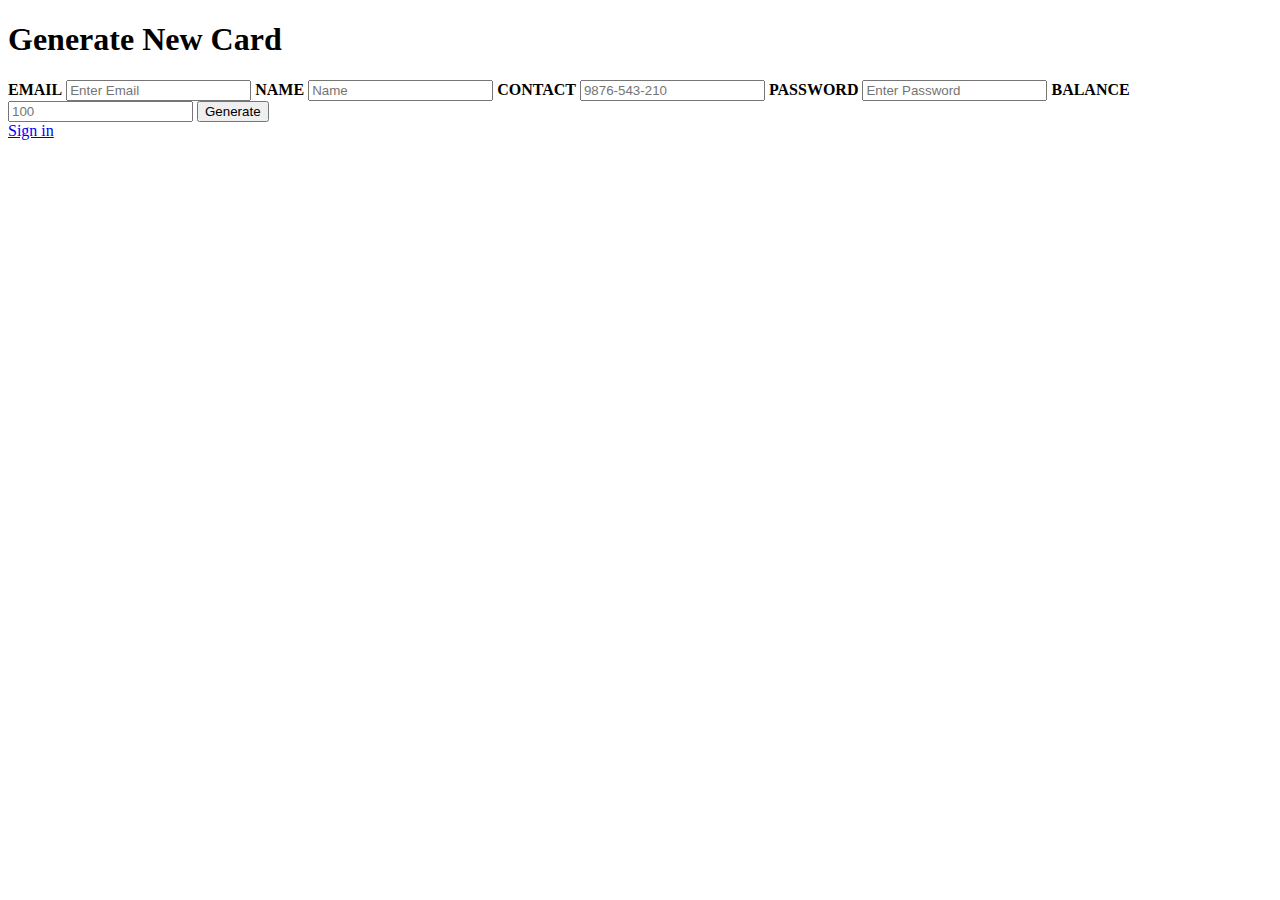
<file: src/main/resources/templates/newCard.html>
<!DOCTYPE html>
<html xmlns:th="https://thymeleaf.org">
<head>
<meta charset="ISO-8859-1">
<title>Metro - Generate new card</title>
<link th:href="@{/style/style.css}" rel="stylesheet">
</head>
<body>
	<body>
	<div class="bg-img">
	<form action="/newCard" method="POST" class="container">
		<h1>Generate New Card</h1>
		
		<p th:text="${message}"></p>
		
		<label for="email"><b>EMAIL</b></label> 
		<input type="email"	placeholder="Enter Email" name="email" required> 
		
		<label for="text"><b>NAME</b></label> 
		<input type="text" placeholder="Name" name="name" required>
		
		<label for="number"><b>CONTACT</b></label>
		<input type="number" placeholder="9876-543-210" name="contact" required>
		 
		<label for="password"><b>PASSWORD</b></label>
		<input type="password" placeholder="Enter Password" name="password" required>
		
		<label for="number"><b>BALANCE</b></label>
		<input type="number" placeholder="100" name="balance" required>

		<button type="submit" class="btn" value="Generate">Generate</button>
		<div class="a-tag">
			<a href="/signIn">Sign in</a>
		</div>
		
	</form>
	</div>
</body>


</html>
</file>
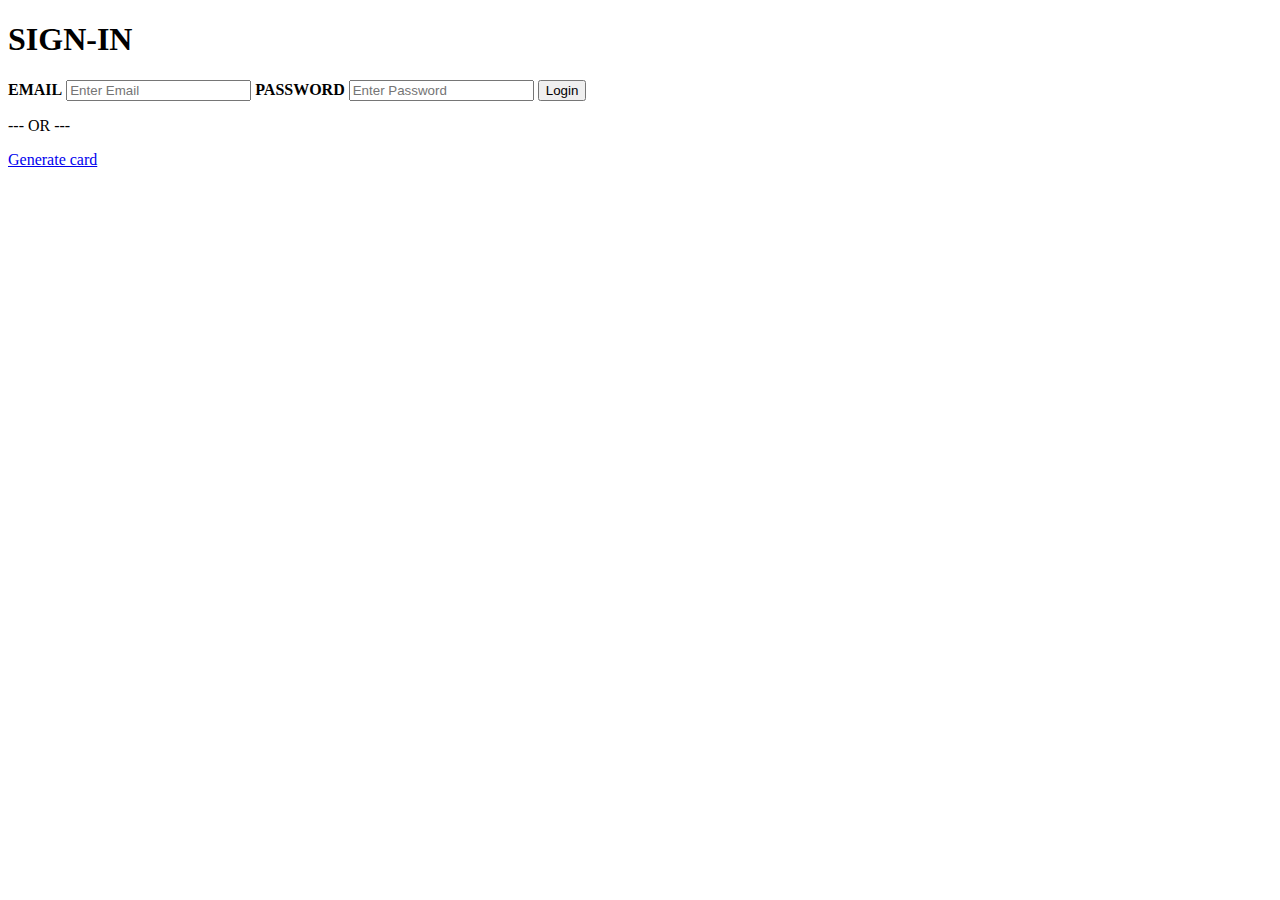
<file: src/main/resources/templates/signIn.html>
<!DOCTYPE html>
<html xmlns:th = "https://thymeleaf.org">
<head>
<meta charset="ISO-8859-1">
<title>Metro - Sign in</title>
<link th:href="@{/style/style.css}" rel="stylesheet">

</head>
<body>
<div class="bg-img">
<form action = "/signIn" method = "POST" class="container">
	<h1>SIGN-IN </h1> 
	<p th:text = "${message}"></p> 
	
	<label for="email"><b>EMAIL</b></label>
    <input type="email" placeholder="Enter Email" name="email" required>
	
	<label for="password"><b>PASSWORD</b></label>
    <input type="password" placeholder="Enter Password" name="password" required>
	
	 <button type="submit" class="btn" value = "Sign in">Login</button>
	 <p>--- OR ---</p>
	 <div class="a-tag">
	 <a href = "/newCard">Generate card</a>
	 </div>
	
</form>
</div>
</body>
</html>
</file>
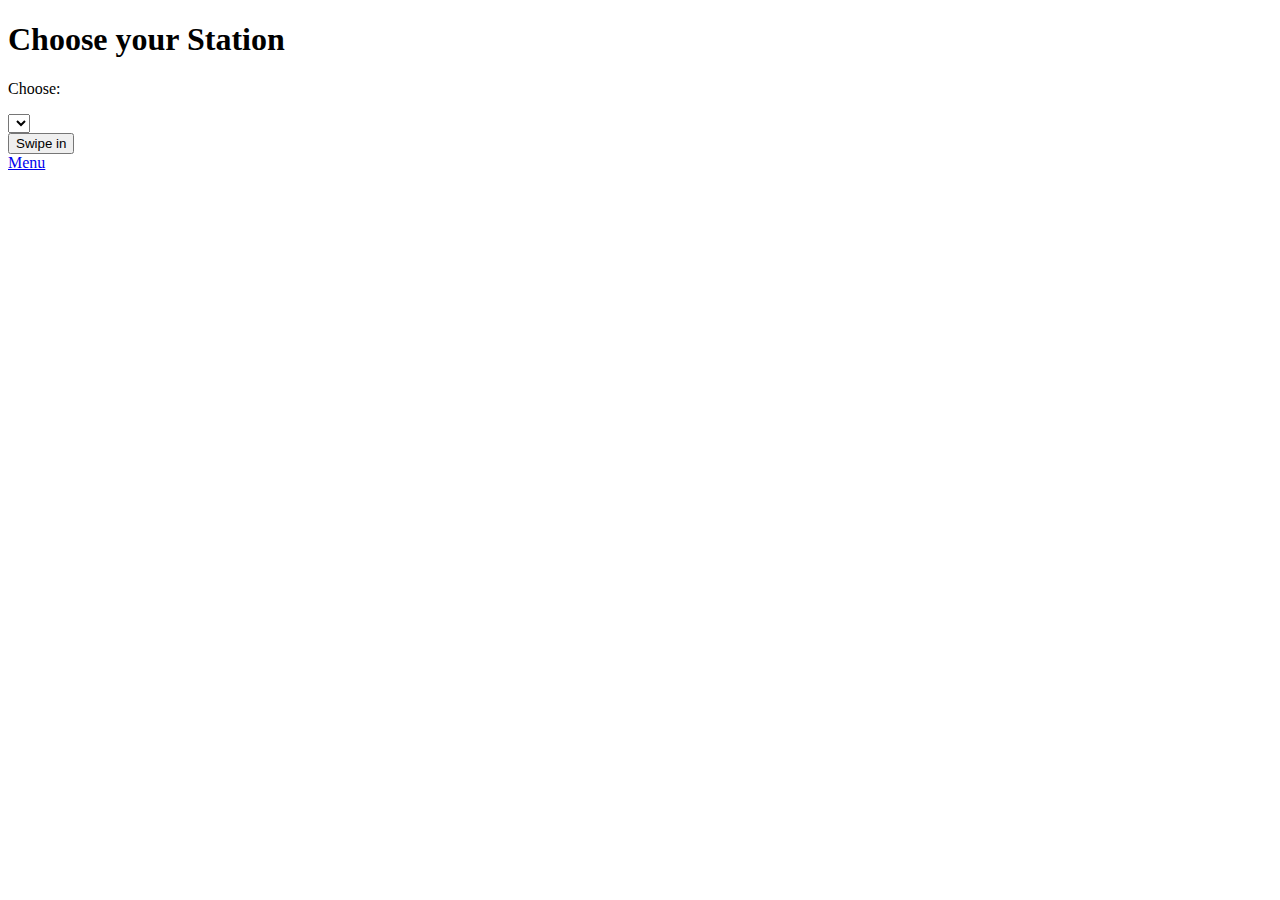
<file: src/main/resources/templates/swipeIn.html>
<!DOCTYPE html>
<html xmlns:th="https://thymeleaf.org">
<head>
<meta charset="ISO-8859-1">
<title>Metro - Swipe in</title>
<link th:href="@{/style/style.css}" rel="stylesheet">
</head>
<body>
	<div class="bg-img">
		<form action="/swipeIn" method="POST" class="container">
			<h1>Choose your Station</h1>
			<p>Choose:</p>
			<div class="select-option">
				<select name="metroStation" class="options">
					<option th:each="metroStation: ${metroStations}"
						th:value="${metroStation.name}" th:label="${metroStation.name}"
						class="options"></option>
				</select>
			</div>
			<button type="submit" class="btn" value="Swipe in">Swipe in</button>
			<div class="a-tag">
				<a href="/">Menu</a>
			</div>
		</form>

	</div>
</body>
</html>
</file>
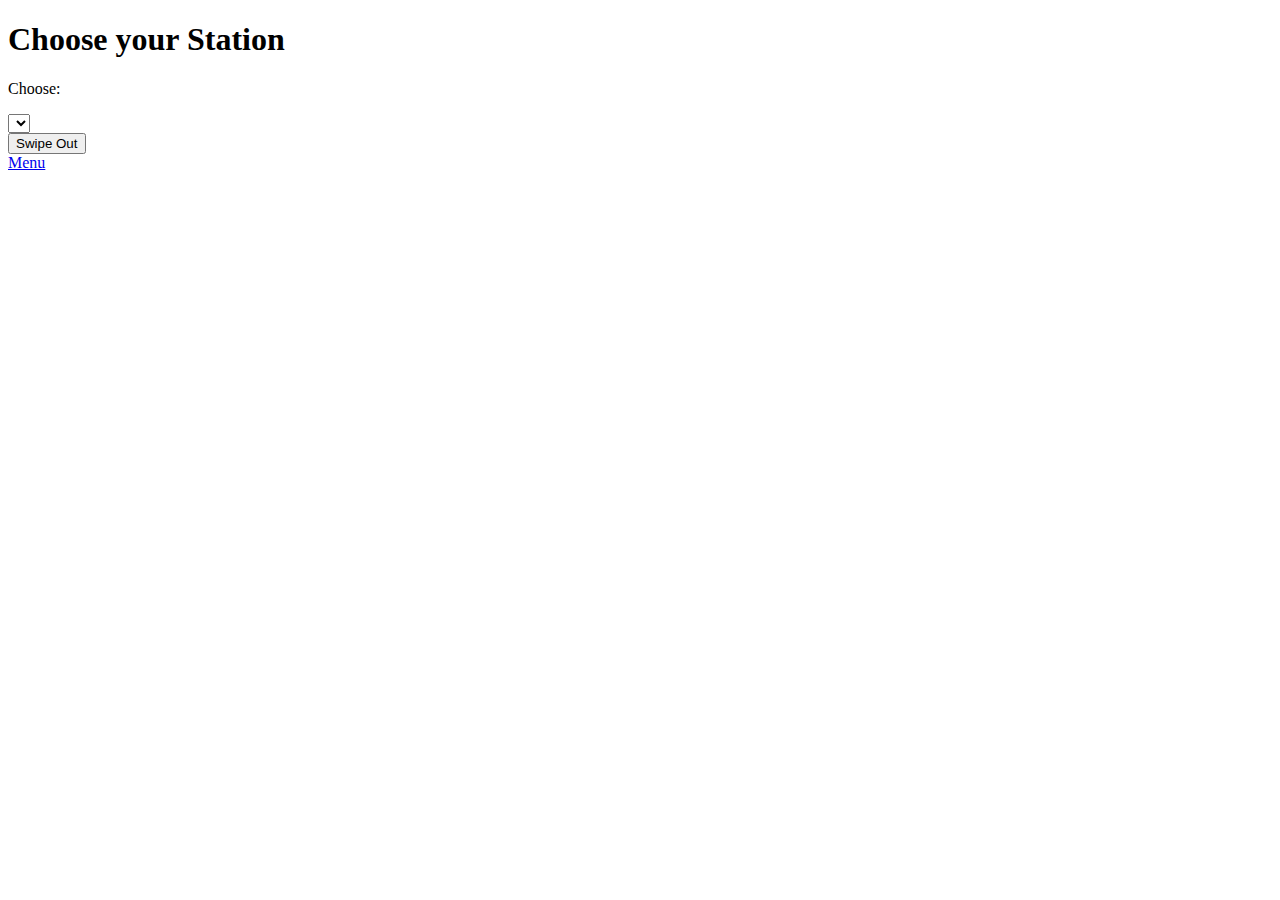
<file: src/main/resources/templates/swipeOut.html>
<!DOCTYPE html>
<html xmlns:th="https://thymeleaf.org">
<head>
<meta charset="ISO-8859-1">
<title>Metro - Swipe out</title>
<link th:href="@{/style/style.css}" rel="stylesheet">
</head>
<body>
	<div class="bg-img">

		<form action="/swipeOut" method="POST" class="container">
			<h1>Choose your Station</h1>
			<p>Choose:</p>
			<div class="select-option">
				<select name="metroStation" class="options">
					<option th:each="metroStation: ${metroStations}"
						th:value="${metroStation.name}" th:label="${metroStation.name}"
						class="options"></option>
				</select>
			</div>
			<button type="submit" class="btn" value="Swipe out">Swipe Out</button>
			<div class="a-tag">
				<a href="/">Menu</a>
			</div>
		</form>
	</div>
</body>
</html>
</file>
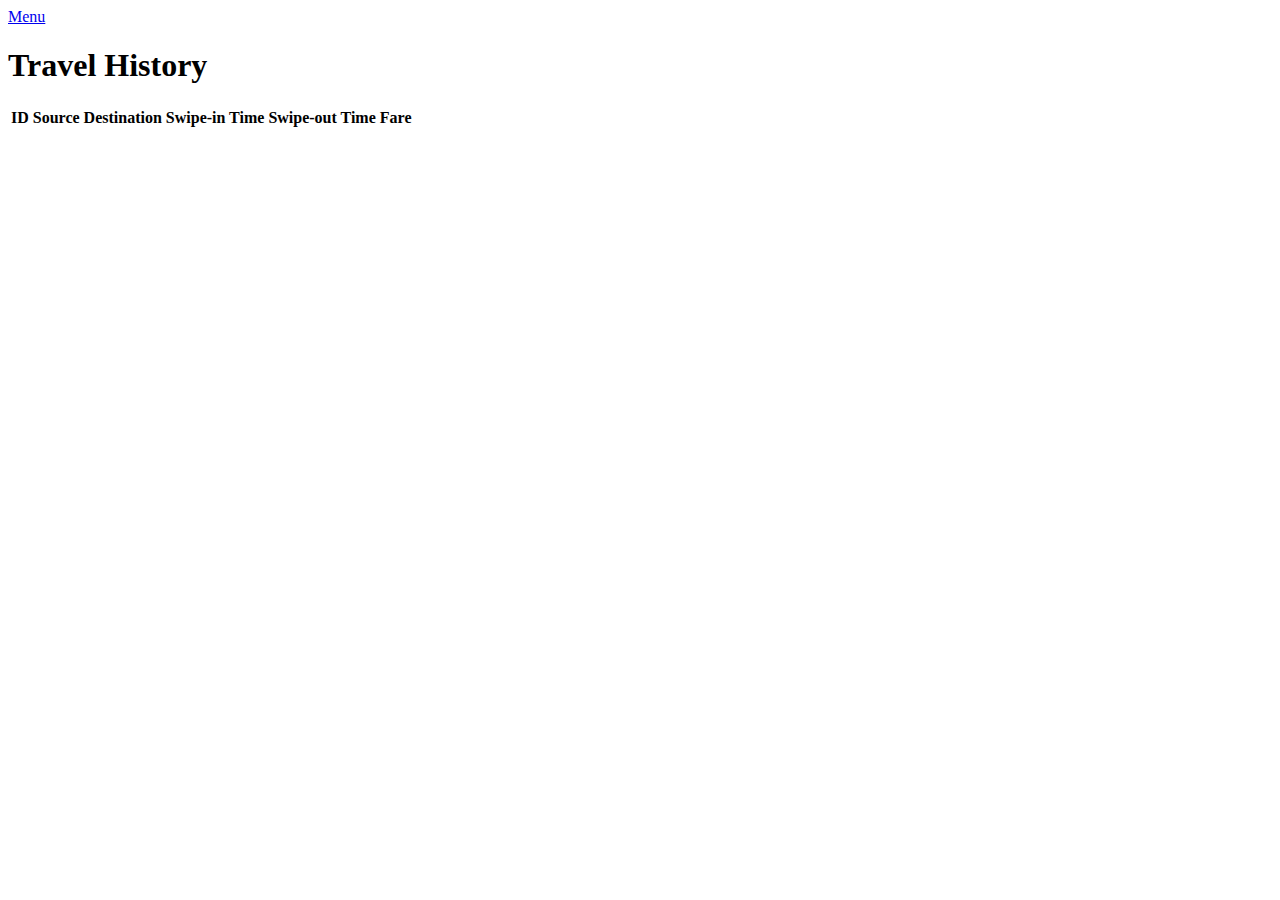
<file: src/main/resources/templates/transactionHistory.html>
<!DOCTYPE html>
<html xmlns:th = "https://thymeleaf.org">
<head>
<meta charset="ISO-8859-1">
<title>Metro - Transaction History</title>
<link th:href="@{/style/style.css}" rel="stylesheet">
</head>
<body>
<div class="bg-img">
<div id="container">
<div class="a-tag">
	<a href="/">Menu</a>
</div>
<h1>Travel History</h1>
<table>
<thead>
	<tr>
		<th  id="t-table">ID</th>
		<th  id="t-table">Source</th>
		<th  id="t-table">Destination</th>
		<th  id="t-table">Swipe-in Time</th>
		<th  id="t-table">Swipe-out Time</th>
		<th  id="t-table">Fare</th>
	</tr>
</thead>
	<tr th:each = "transaction: ${transactions}">
		<td th:text = "${transaction.id}"  id="t-table"></td>
		<td th:text = "${transaction.sourceMetroStation}"  id="t-table"></td>
		<td th:text = "${transaction.destinationMetroStation}" id = "t-table"></td>
		<td th:text = "${transaction.swipeInTime}" id="t-table"></td>
		<td th:text = "${transaction.swipeOutTime}" id="t-table"></td>
		<td th:text = "${transaction.fare}" id="t-table"></td>
	</tr>
</table>
</div>
</div>
</body>
</html>
</file>
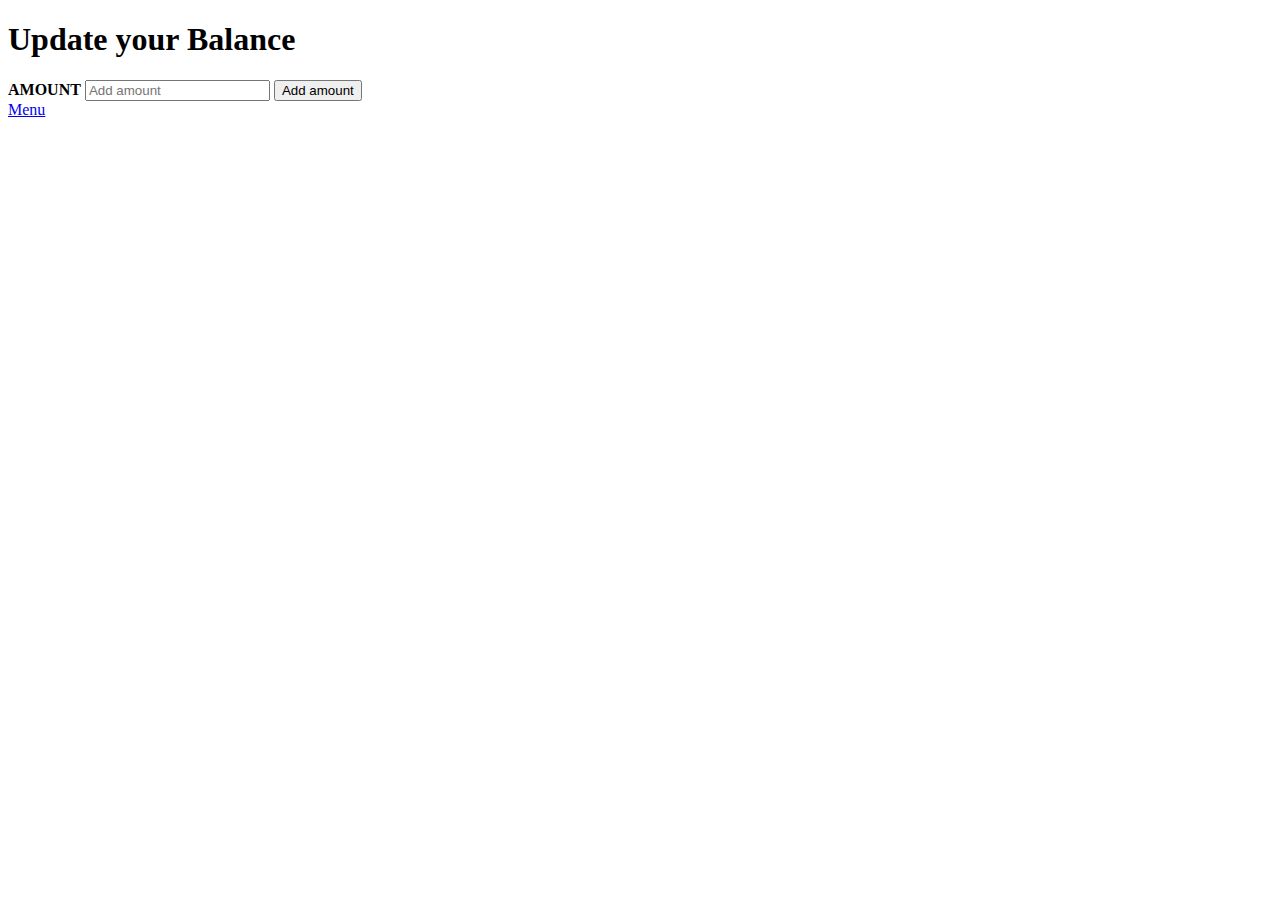
<file: src/main/resources/templates/updateBalance.html>
<!DOCTYPE html>
<html>
<head>
<meta charset="ISO-8859-1">
<title>Metro - Update balance</title>
<link th:href="@{/style/style.css}" rel="stylesheet">
</head>
<body>
	<div class="bg-img">
		<form action="/updateBalance" method="POST" class="container">
			<h1>Update your Balance</h1>
			<p th:text="${message}"></p>

			<label for="amount"><b>AMOUNT</b></label> <input type="number"
				placeholder="Add amount" name="amount" required>

			<button type="submit" class="btn" value="Add amount">Add
				amount</button>
			<div class="a-tag">
				<a href="/">Menu</a>
			</div>
		</form>
	</div>
</body>
</html>
</file>
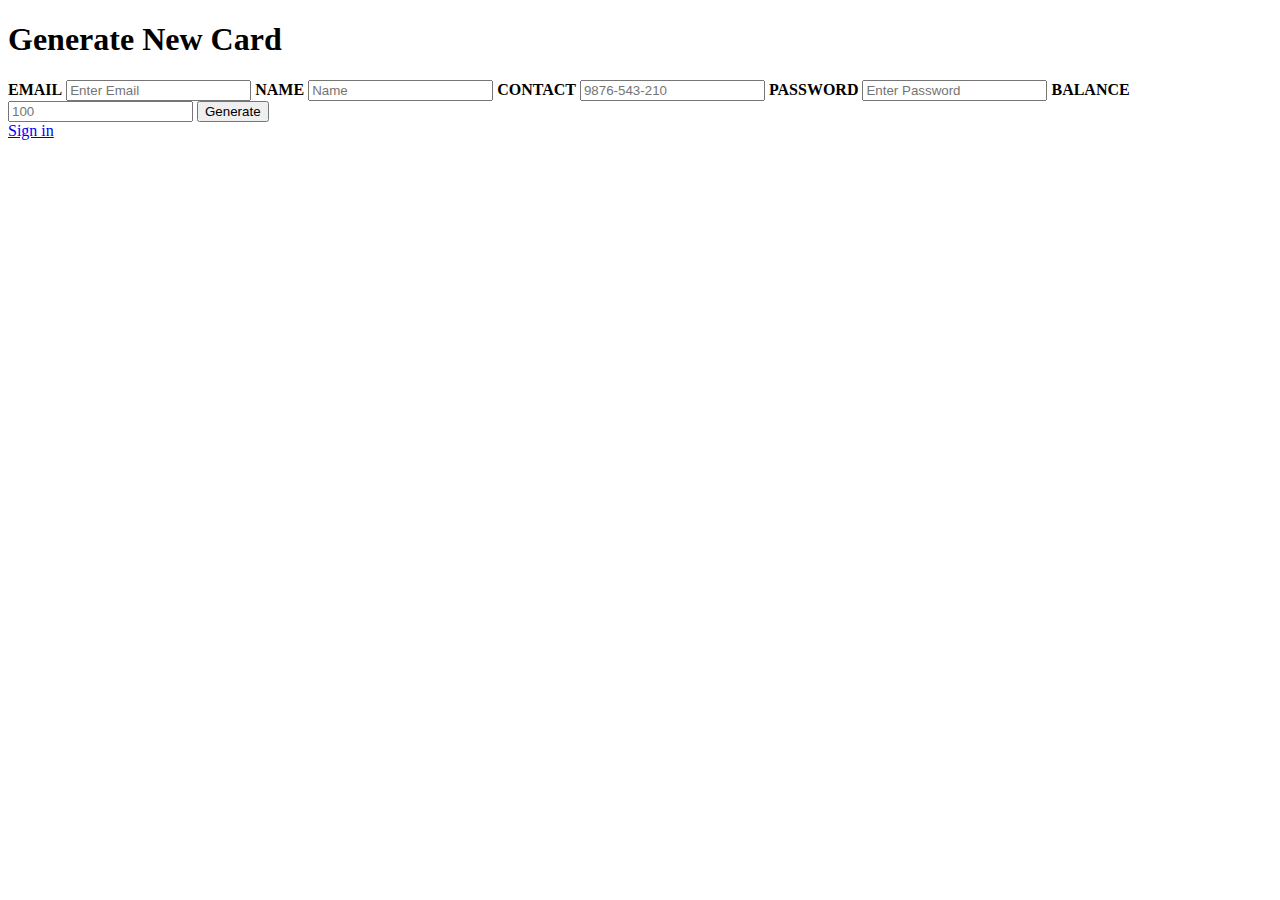
<file: bin/src/main/resources/templates/newCard.html>
<!DOCTYPE html>
<html xmlns:th="https://thymeleaf.org">
<head>
<meta charset="ISO-8859-1">
<title>Metro - Generate new card</title>
<link th:href="@{/style/style.css}" rel="stylesheet">
</head>
<body>
	<body>
	<div class="bg-img">
	<form action="/newCard" method="POST" class="container">
		<h1>Generate New Card</h1>
		<label for="email"><b>EMAIL</b></label> 
		<input type="email"	placeholder="Enter Email" name="email" required> 
		
		<label for="text"><b>NAME</b></label> 
		<input type="text" placeholder="Name" name="name" required>
		
		<label for="number"><b>CONTACT</b></label>
		<input type="number" placeholder="9876-543-210" name="contact" required>
		 
		<label for="password"><b>PASSWORD</b></label>
		<input type="password" placeholder="Enter Password" name="password" required>
		
		<label for="number"><b>BALANCE</b></label>
		<input type="number" placeholder="100" name="balance" required>

		<button type="submit" class="btn" value="Generate">Generate</button>
		<div class="a-tag">
			<a href="/signIn">Sign in</a>
		</div>
		
	</form>
	</div>
</body>


</html>
</file>
